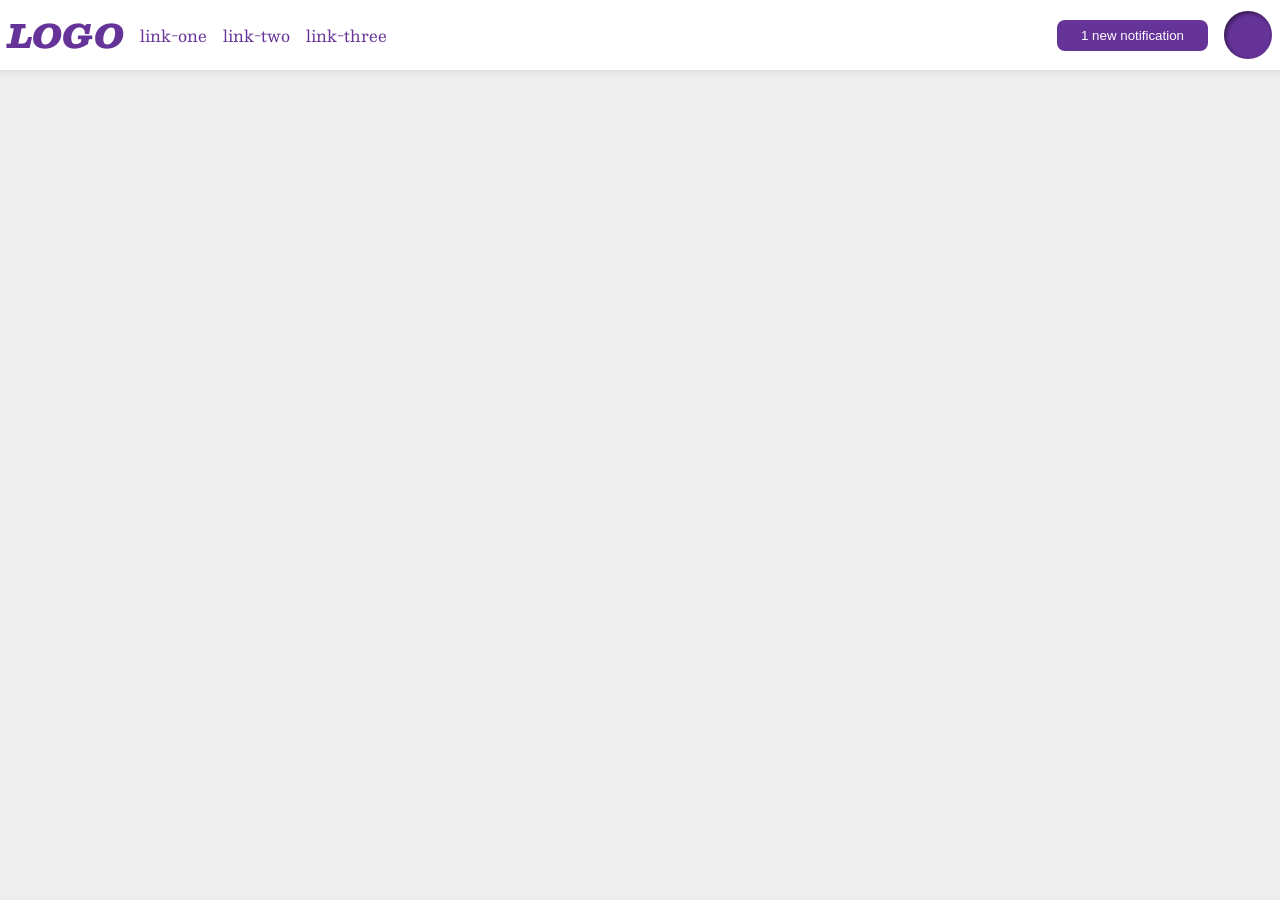
<file: foundations/flex/03-flex-header-2/index.html>
<!DOCTYPE html>
<html lang="en">
  <head>
    <meta charset="UTF-8">
    <meta http-equiv="X-UA-Compatible" content="IE=edge">
    <meta name="viewport" content="width=device-width, initial-scale=1.0">
    <title>Flex Header 2</title>
    <link rel="stylesheet" href="style.css">
  </head>
  <body>
    <div class="header">
      <div class="left">
      <div class="logo">
        LOGO
      </div>
      <ul class="links">
        <li><a href="https://google.com">link-one</a></li>
        <li><a href="https://google.com">link-two</a></li>
        <li><a href="https://google.com">link-three</a></li>
      </ul>
      </div>
      <div class="right">
      <button class="notifications">
        1 new notification
      </button>
      <div class="profile-image"></div>
      </div>
    </div>
  </body>
</html>
</file>
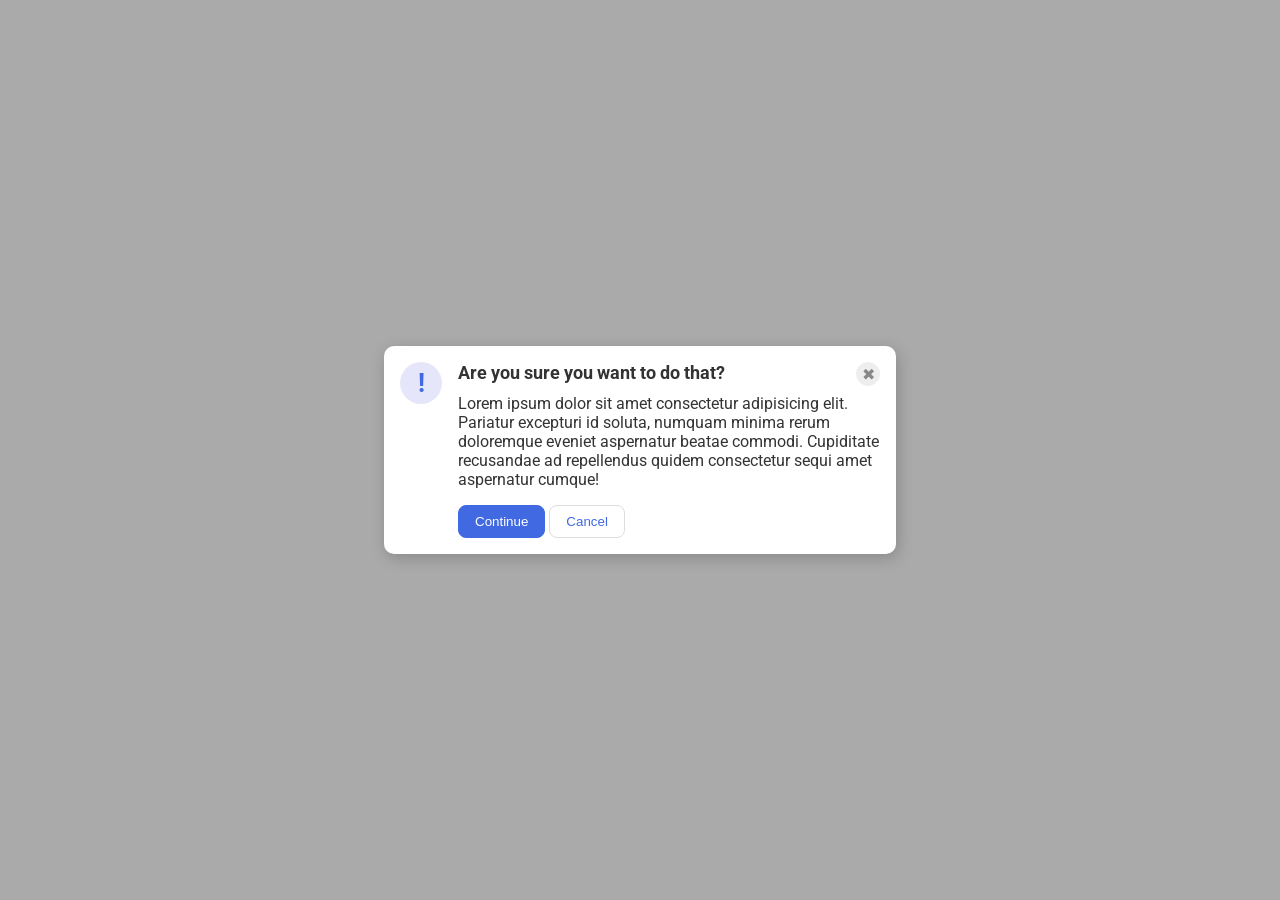
<file: foundations/flex/05-flex-modal/index.html>
<!DOCTYPE html>
<html lang="en">
  <head>
    <meta charset="UTF-8">
    <meta http-equiv="X-UA-Compatible" content="IE=edge">
    <meta name="viewport" content="width=device-width, initial-scale=1.0">
    <link rel="stylesheet" href="style.css">
    <title>Modal</title>
  </head>
  <body>
    <div class="modal">
      <div class="icon">!</div>
      <div class="container">
        <div class="header">Are you sure you want to do that?
        <button class="close-button">✖</button></div>
        <div class="text">Lorem ipsum dolor sit amet consectetur adipisicing elit. Pariatur excepturi id soluta, numquam minima rerum doloremque eveniet aspernatur beatae commodi. Cupiditate recusandae ad repellendus quidem consectetur sequi amet aspernatur cumque!</div>
        <button class="continue">Continue</button>
        <button class="cancel">Cancel</button>
      </div>
    </div>
  </body>
</html>
</file>
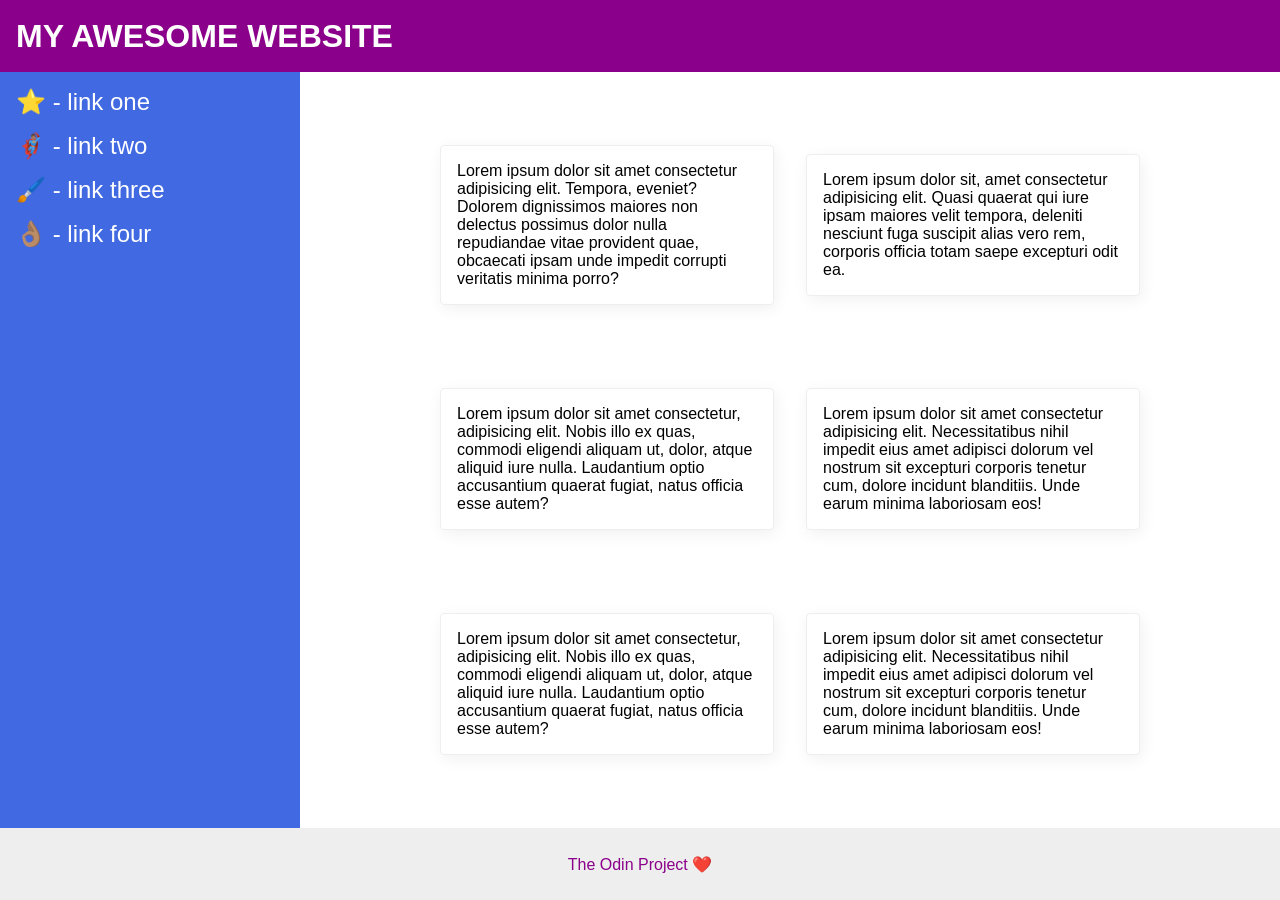
<file: foundations/flex/07-flex-layout-2/index.html>
<!DOCTYPE html>
<html lang="en">
  <head>
    <meta charset="UTF-8">
    <meta http-equiv="X-UA-Compatible" content="IE=edge">
    <meta name="viewport" content="width=device-width, initial-scale=1.0">
    <title>The Holy Grail</title>
    <link rel="stylesheet" href="style.css">
  </head>
  <body>
    <div class="header">
      MY AWESOME WEBSITE
    </div>
    <div class="body">

    <div class="sidebar">
      <ul>
        <li><a href="#">⭐ - link one</a></li>
        <li><a href="#">🦸🏽‍♂️ - link two</a></li>
        <li><a href="#">🖌️ - link three</a></li>
        <li><a href="#">👌🏽 - link four</a></li>
      </ul>
    </div>
    <div class="container">

    <div class="card">Lorem ipsum dolor sit amet consectetur adipisicing elit. Tempora, eveniet? Dolorem dignissimos maiores non delectus possimus dolor nulla repudiandae vitae provident quae, obcaecati ipsam unde impedit corrupti veritatis minima porro?</div>
    <div class="card">Lorem ipsum dolor sit, amet consectetur adipisicing elit. Quasi quaerat qui iure ipsam maiores velit tempora, deleniti nesciunt fuga suscipit alias vero rem, corporis officia totam saepe excepturi odit ea.</div>
    <div class="card">Lorem ipsum dolor sit amet consectetur, adipisicing elit. Nobis illo ex quas, commodi eligendi aliquam ut, dolor, atque aliquid iure nulla. Laudantium optio accusantium quaerat fugiat, natus officia esse autem?</div>
    <div class="card">Lorem ipsum dolor sit amet consectetur adipisicing elit. Necessitatibus nihil impedit eius amet adipisci dolorum vel nostrum sit excepturi corporis tenetur cum, dolore incidunt blanditiis. Unde earum minima laboriosam eos!</div>
    <div class="card">Lorem ipsum dolor sit amet consectetur, adipisicing elit. Nobis illo ex quas, commodi eligendi aliquam ut, dolor, atque aliquid iure nulla. Laudantium optio accusantium quaerat fugiat, natus officia esse autem?</div>
    <div class="card">Lorem ipsum dolor sit amet consectetur adipisicing elit. Necessitatibus nihil impedit eius amet adipisci dolorum vel nostrum sit excepturi corporis tenetur cum, dolore incidunt blanditiis. Unde earum minima laboriosam eos!</div>
    </div>
    </div>
    <div class="footer">
      The Odin Project ❤️
    </div>
  </body>
</html>
</file>
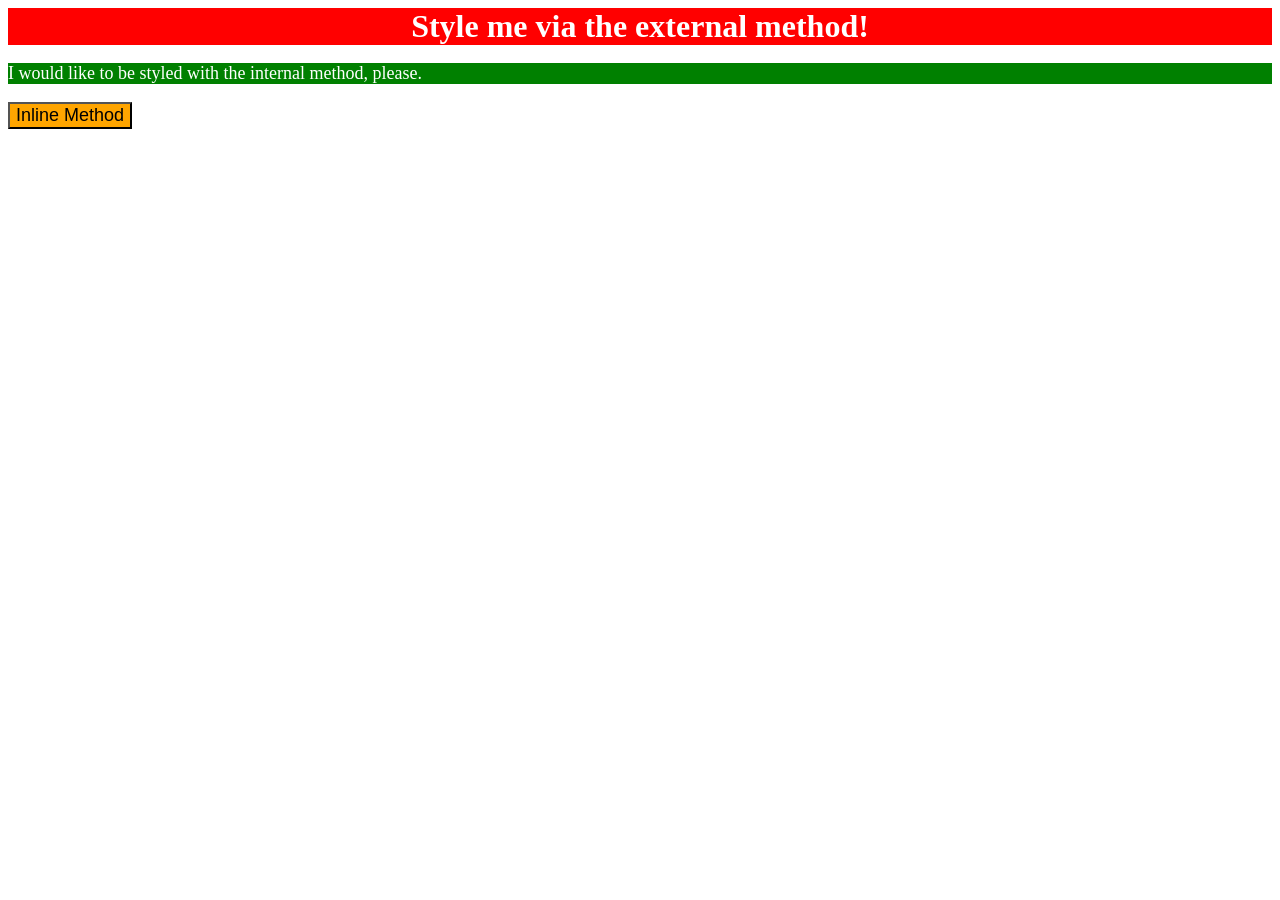
<file: foundations/intro-to-css/01-css-methods/index.html>
<!DOCTYPE html>
<html lang="en">
  <head>
    <style>
      p {
        background-color: green;
        color: white;
        font-size: 18px;
      }
    </style>
    <link rel="stylesheet" href="styles.css">
    <meta charset="UTF-8">
    <meta http-equiv="X-UA-Compatible" content="IE=edge">
    <meta name="viewport" content="width=device-width, initial-scale=1.0">
    <title>Methods for Adding CSS</title>
  </head>
  <body>
    <div>Style me via the external method!</div>
    <p>I would like to be styled with the internal method, please.</p>
    <button style="background-color: orange; font-size: 18px;">Inline Method</button>
  </body>
</html>
</file>
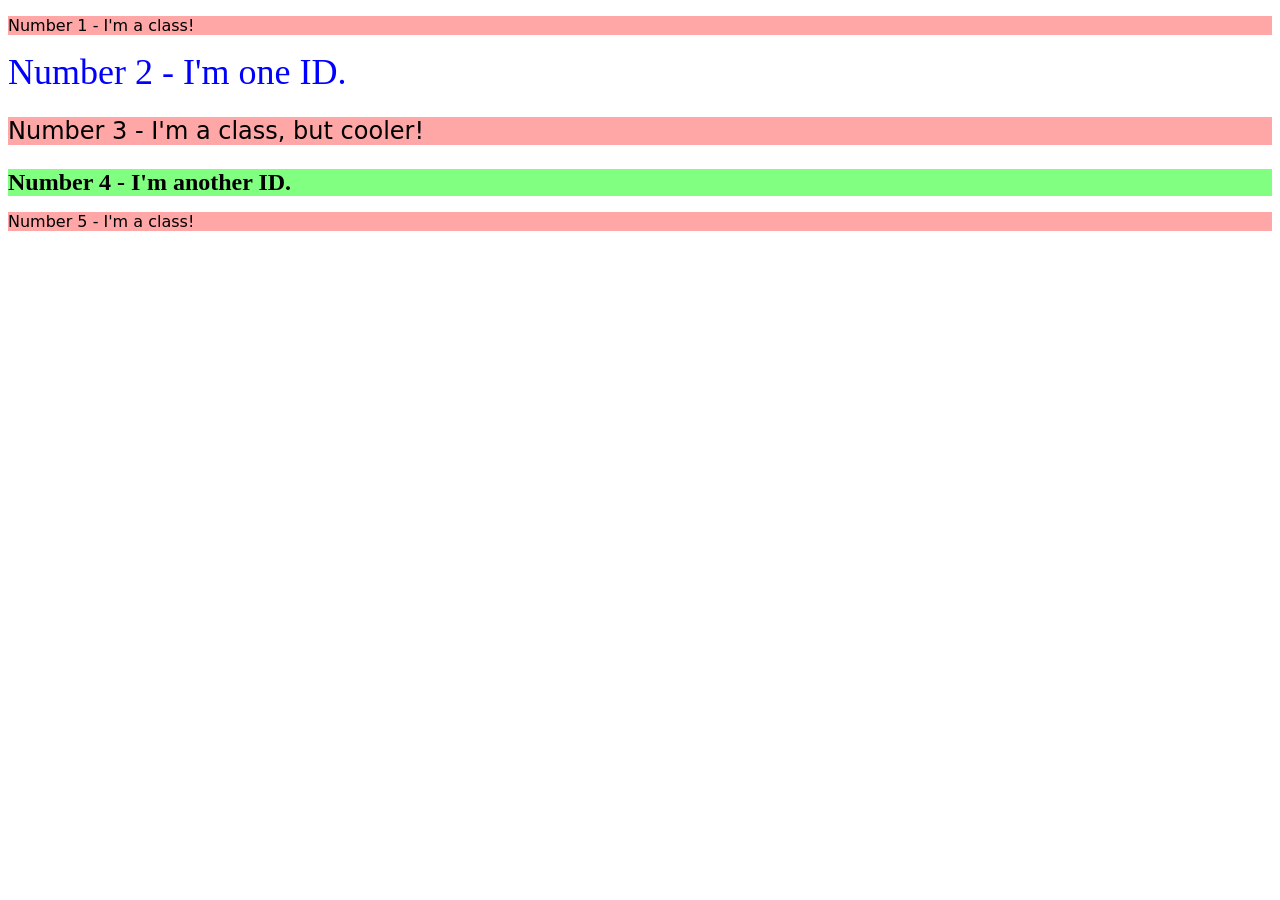
<file: foundations/intro-to-css/02-class-id-selectors/index.html>
<!DOCTYPE html>
<html lang="en">
  <head>
    <link rel="stylesheet" href="style.css">
    <meta charset="UTF-8">
    <meta http-equiv="X-UA-Compatible" content="IE=edge">
    <meta name="viewport" content="width=device-width, initial-scale=1.0">
    <title>Class and ID Selectors</title>
    <link rel="stylesheet" href="style.css">
  </head>
  <body>
    <p class="alert odd">Number 1 - I'm a class!</p>
    <div id="two">Number 2 - I'm one ID.</div>
    <p class="alert medium-font odd">Number 3 - I'm a class, but cooler!</p>
    <div id="four" class="medium-font">Number 4 - I'm another ID.</div>
    <p class="alert odd">Number 5 - I'm a class!</p>
  </body>
</html>
</file>
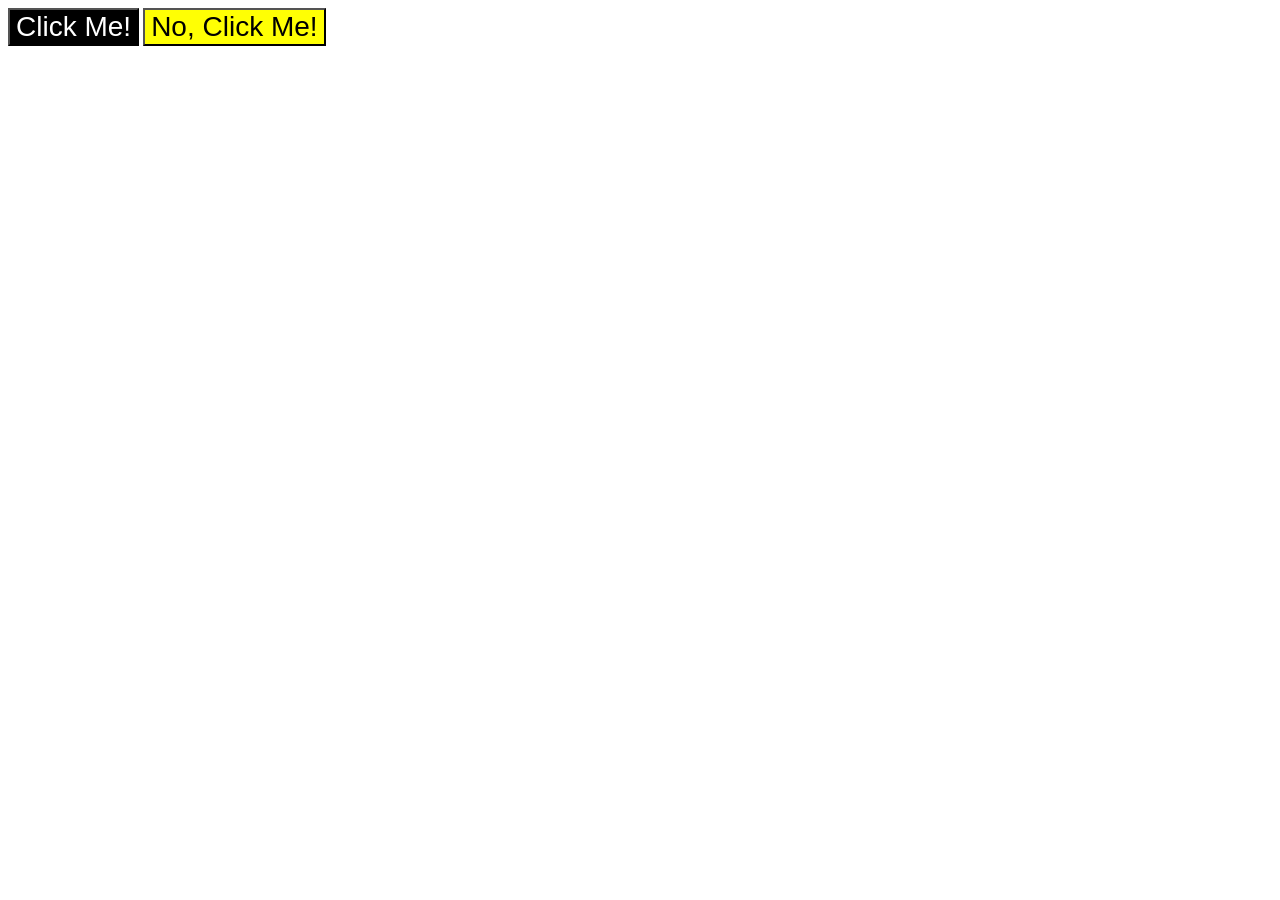
<file: foundations/intro-to-css/03-grouping-selectors/index.html>
<!DOCTYPE html>
<html lang="en">
  <head>
    <meta charset="UTF-8">
    <meta http-equiv="X-UA-Compatible" content="IE=edge">
    <meta name="viewport" content="width=device-width, initial-scale=1.0">
    <title>Grouping Selectors</title>
    <link rel="stylesheet" href="style.css">
  </head>
  <body>
    <button class="one">Click Me!</button>
    <button class="two">No, Click Me!</button>
  </body>
</html>
</file>
<file: foundations/flex/03-flex-header-2/style.css>
/* this is some magical font-importing.
you'll learn about it later. */
@import url('https://fonts.googleapis.com/css2?family=Besley:ital,wght@0,400;1,900&display=swap');

body {
  margin: 0;
  background: #eee;
  font-family: Besley, serif;
}

.header {
  background: white;
  border-bottom: 1px solid #ddd;
  box-shadow: 0 0 8px rgba(0,0,0,.1);
  display: flex;
  align-items: center;
  padding: 8px;
  justify-content: space-between;
}

.profile-image {
  background: rebeccapurple;
  box-shadow: inset 2px 2px 4px rgba(0,0,0,.5);
  border-radius: 50%;
  width: 48px;
  height: 48px;
}

.logo {
  color: rebeccapurple;
  font-size: 32px;
  font-weight: 900;
  font-style: italic;
}

button {
  border: none;
  border-radius: 8px;
  background: rebeccapurple;
  color: white;
  padding: 8px 24px;
}

a {
  /* this removes the line under our links */
  text-decoration: none;
  color: rebeccapurple;
}

ul {
  list-style-type: none;
  display: flex;
  margin: 0px;
  padding: 0px;
  gap: 16px;
}

.left, .right {
  align-items: center;
  display: flex;
  gap: 16px;
}
</file>
<file: foundations/flex/05-flex-modal/style.css>
@import url('https://fonts.googleapis.com/css2?family=Roboto:wght@400;700&display=swap');

html, body {
  height: 100%;
}

body {
  font-family: Roboto, sans-serif;
  margin: 0;
  background: #aaa;
  color: #333;
  /* I'll give you this one for free lol */
  display: flex;
  align-items: center;
  justify-content: center;
}

.modal {
  background: white;
  width: 480px;
  border-radius: 10px;
  box-shadow: 2px 4px 16px rgba(0,0,0,.2);
  display: flex;
  padding: 16px;
  gap: 16px;
}

.icon {
  color: royalblue;
  font-size: 26px;
  font-weight: 700;
  background: lavender;
  width: 42px;
  height: 42px;
  border-radius: 50%;
  display: flex;
  align-items: center;
  justify-content: center;
  flex-shrink: 0;
}

.close-button {
  background: #eee;
  border-radius: 50%;
  color: #888;
  font-weight: 400;
  font-size: 16px;
  height: 24px;
  width: 24px;
  display: flex;
  align-items: center;
  justify-content: center;
  border: 1px solid #eee;
  padding: 0;
}

button {
  cursor: pointer;
  padding: 8px 16px;
  border-radius: 8px;
}

button.continue {
  background: royalblue;
  border: 1px solid royalblue;
  color: white;
}

button.cancel {
  background: white;
  border: 1px solid #ddd;
  color: royalblue;
}

.text {
  margin-bottom: 16px;
}

/* confused as to why I need the container if I am not going to style it

.container {
  display: flex;
  flex-direction: column;
  justify-content: center;
}
*/
.header {
  display: flex;
  justify-content: space-between;
  font-size: 18px;
  font-weight: bold;
  margin-bottom: 8px;
}
</file>
<file: foundations/flex/07-flex-layout-2/style.css>
body {
  font-family: -apple-system, BlinkMacSystemFont, 'Segoe UI', Roboto, Oxygen, Ubuntu, Cantarell, 'Open Sans', 'Helvetica Neue', sans-serif;
  margin: 0;
  min-height: 100vh;
  display: flex;
  flex-direction: column;
}

.header {
  height: 72px;
  background: darkmagenta;
  color: white;
  display: flex;
  font-size: 32px;
  font-weight: 900;
  align-items: center;
  padding: 0 16px;
}

.footer {
  height: 72px;
  background: #eee;
  color: darkmagenta;
  display: flex;
  align-items: center;
  justify-content: center;
}

.sidebar {
  width: 300px;
  background: royalblue;
  box-sizing: border-box;
  display: flex;
  flex-shrink: 0;
  padding: 16px;
}

.card {
  border: 1px solid #eee;
  box-shadow: 2px 4px 16px rgba(0,0,0,.06);
  border-radius: 4px;
  width: 300px;
  padding: 16px;
}

a {
  text-decoration: none;
  color: #FFFFFF;
  font-size: 24px;
}

ul {
  list-style-type: none;
  margin: 0;
  padding: 0;
}

li {
  margin-bottom: 16px;
}

.container {
  display: flex;
  justify-content: center;
  align-items: center;
  flex-wrap: wrap;
  gap: 32px;
  padding: 48px;
}

.body {
  display: flex;
  flex: 1;
}
</file>
<file: foundations/intro-to-css/01-css-methods/styles.css>
div {
  background-color: red;
  color: white;
  font-size: 32px;
  font-weight: bold;
  text-align:center;
}
</file>
<file: foundations/intro-to-css/02-class-id-selectors/style.css>
/* Add CSS Styling */
.alert {
  background-color: #FFA6A7;
}

#two {
  color: #00F;
  font-size: 36px;
}

#four {
  background-color:#80FF81;
  font-weight: bold;
}

.medium-font {
  font-size: 24px;
}

.odd {
  font-family: Verdana, DejaVu Sans, sans-serif;
}
</file>
<file: foundations/intro-to-css/03-grouping-selectors/style.css>
/* Add CSS Styling */
.one, .two {
  font-size: 28px;
  font-family: Helvetica, "Times New Roman", sans-serif;
}

.one {
  background-color: #000000;
  color: #ffffff;
}

.two {
  background-color: #FFFF04;
  color: black;
}
</file>
